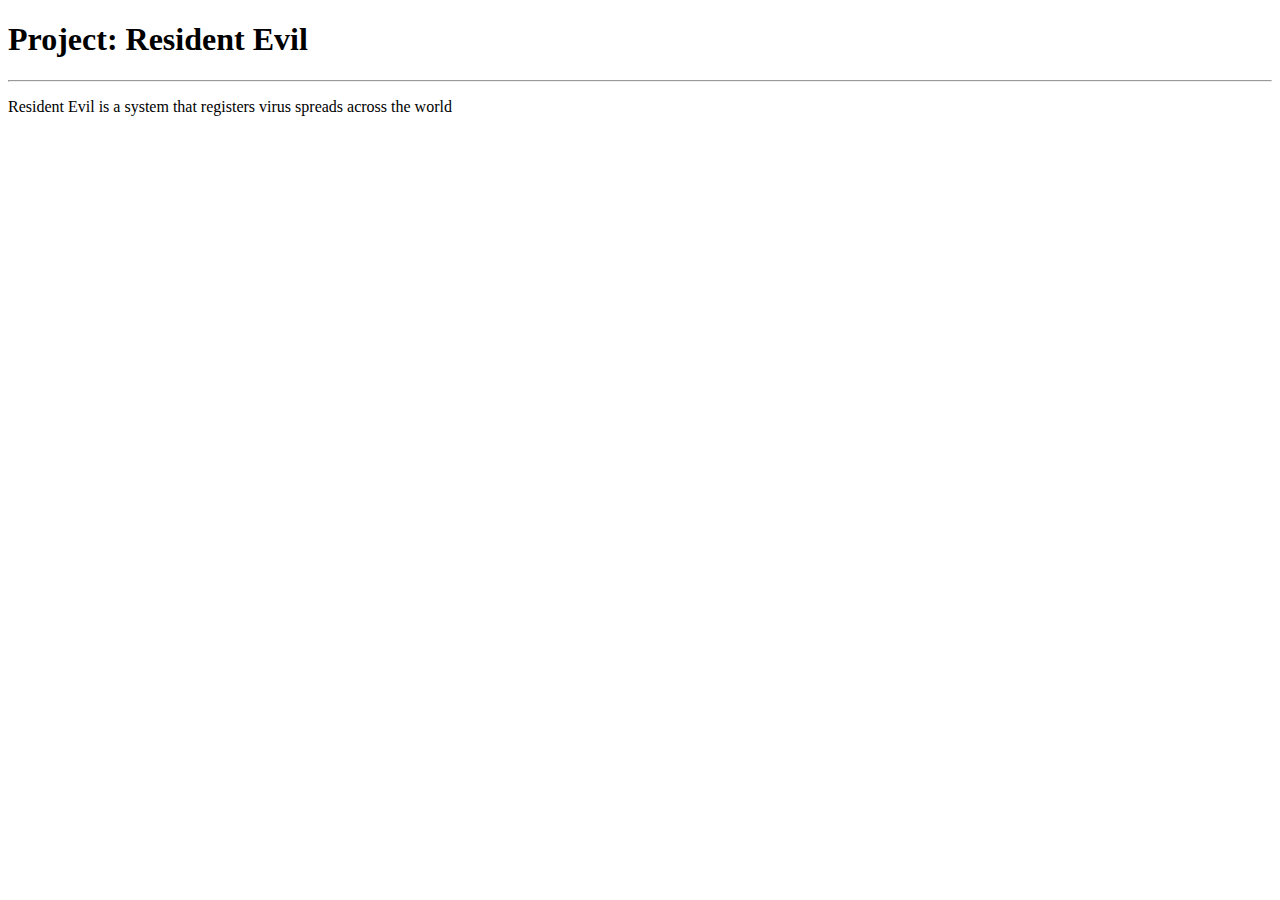
<file: src/main/resources/templates/index.html>
<!DOCTYPE html>
<html lang="en"
      xmlns="http://www.w3.org/1999/xhtml"
      xmlns:th="http://www.thymeleaf.org"
      xmlns:sec="http://www.thymeleaf.org/extras/spring-security">
<head>
    <meta name="viewport" content="width=device-width, initial-scale=1, shrink-to-fit=no">
   <th:block th:include="~{fragments/head}"></th:block>
</head>
<body>
    <!--<h1 th:text="|Hello, ${user}|"><h1>-->
    <div class="container-fluid">
        <header>
            <th:block th:include="~{fragments/navbar}"></th:block>
        </header>
        <main>
            <div class="jumbotron re-background mt-4">
                <h1>Project: Resident Evil</h1>
                <hr/>
                <p>Resident Evil is a system that registers virus spreads across the world</p>

            </div>
        </main>
    </div>
</body>
</html>
</file>
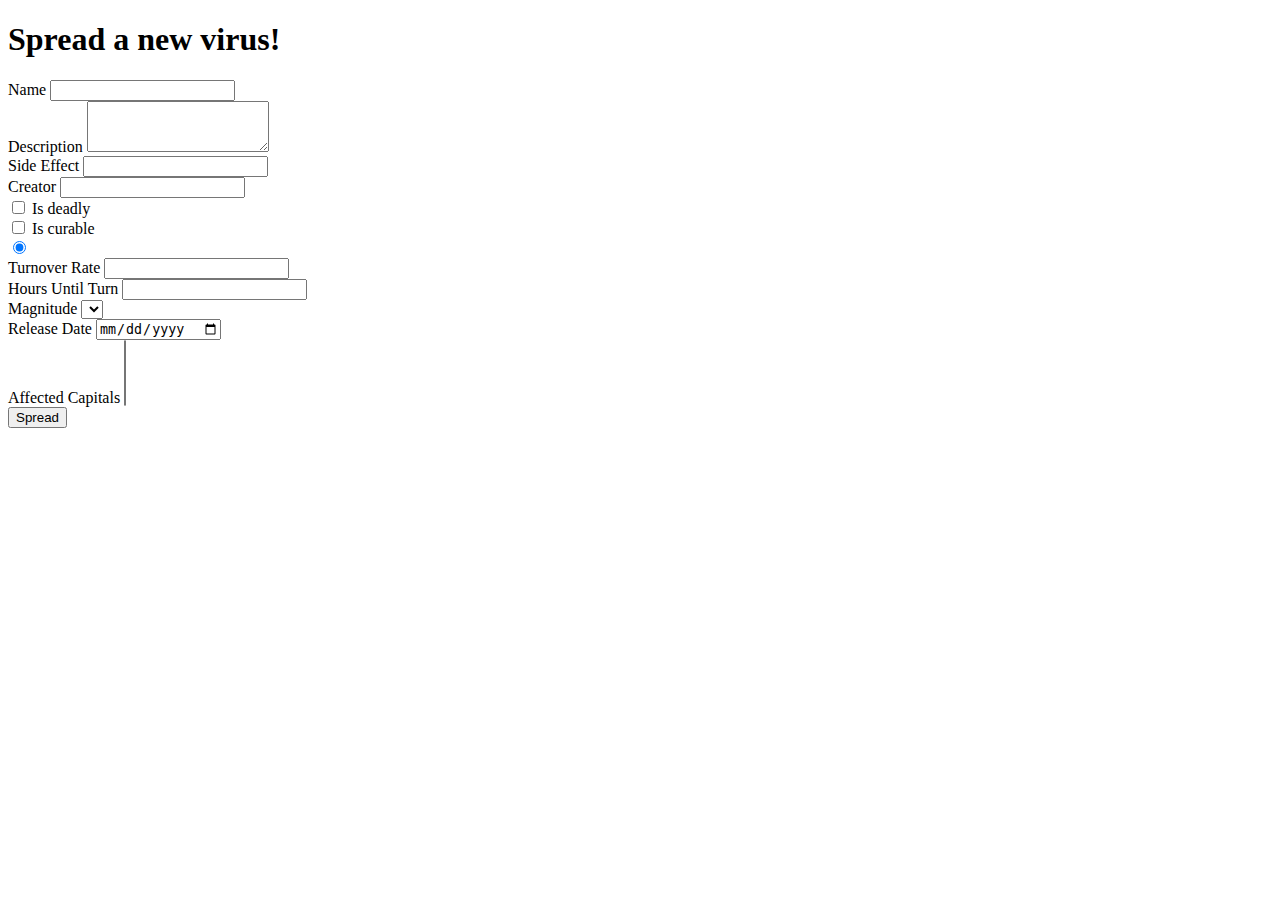
<file: src/main/resources/templates/add-virus.html>
<!DOCTYPE html>
<html lang="en"xmlns="http://www.w3.org/1999/xhtml"
      xmlns:th="http://www.thymeleaf.org">
<head>
    <th:block th:include="~{fragments/head}"></th:block>
</head>
<body>
<div class="container-fluid">
    <header>
        <th:block th:include="~{fragments/navbar}"></th:block>
    </header>
    <main>
        <div class="container mt-4">
            <h1 id="h1text">Spread a new virus!</h1>
            <form th:action="${virusModel.id}==null ? @{/viruses/add} :  @{/virus/edit/{id}(id=${virusModel.id})}" th:method="post" th:object="${virusModel}">
                <div class="form-group" >
                    <label for="inputVirusName">Name</label>
                    <input type="text" class="form-control" th:field="*{name}" id="inputVirusName"
                           th:classappend="${#fields.hasErrors('description')}? 'border-danger'">
                    <small id="nameHelp" class="form-text text-muted">
                        <div class="text-danger"
                            th:each="error : ${#fields.errors('name')}"
                            th:text="${error}">
                        </div>
                    </small>
                </div>
                <div class="form-group">
                    <label for="inputVirusDescription">Description</label>
                    <textarea class="form-control" th:field="*{description}" id="inputVirusDescription" rows="3"
                              th:classappend="${#fields.hasErrors('description')}? 'border-danger'"></textarea>
                    <small id="descriptionHelp" class="form-text text-muted">
                        <div class="text-danger"
                             th:each="error : ${#fields.errors('description')}"
                             th:text="${error}">
                        </div>
                    </small>
                </div>
                <div class="form-group">
                    <label for="inputSideEffect">Side Effect</label>
                    <input type="number" class="form-control"  th:field="*{sideEffects}" id="inputSideEffect"
                           th:classappend="${#fields.hasErrors('description')}? 'border-danger'">
                    <small id="sideEffectsHelp" class="form-text text-muted">
                        <div class="text-danger"
                             th:each="error : ${#fields.errors('sideEffects')}"
                             th:text="${error}">
                        </div>
                    </small>
                </div>
                <div class="form-group">
                    <label for="inputVirusCreator">Creator</label>
                    <input type="text" class="form-control" th:field="*{creator}" id="inputVirusCreator"
                           th:classappend="${#fields.hasErrors('description')}? 'border-danger'">
                    <small id="creatorHelp" class="form-text text-muted">
                        <div class="text-danger"
                             th:each="error : ${#fields.errors('creator')}"
                             th:text="${validationMessages.creator} ">
                        </div>
                    </small>
                </div>
                <div class="form-group form-check">
                    <input type="checkbox" class="form-check-input" th:field="*{deadly}" id="inputVirusIsDeadly">
                    <label class="form-check-label" for="inputVirusIsDeadly">Is deadly</label>
                </div>
                <div class="form-group form-check">
                    <input type="checkbox" class="form-check-input" th:field="*{curable}" id="inputVirusIsCurable">
                    <label class="form-check-label" for="inputVirusIsCurable">Is curable</label>
                </div>
                <div class="mt-4">
                <th:block th:each = "mutation: ${mutations}">
                    <div class="form-check">
                        <input class="form-check-input" type="radio" name="exampleRadios" th:field="*{mutation}"
                               id="inputVirusMutation" th:value="${mutation}" checked>
                        <label class="form-check-label"  for="inputVirusMutation">
                            <span th:text="${mutation}"></span>
                        </label>
                    </div>
                </th:block>
                <small id="mutationEffectsHelp" class="form-text text-muted">
                    <div class="text-danger"
                         th:each="error : ${#fields.errors('mutation')}"
                         th:text="${error}">
                    </div>
                </small>
                </div>
                <div class="form-group mt-4">
                    <label for="inputTurnoverRate">Turnover Rate</label>
                    <input type="number" class="form-control" th:field="*{turnoverRate}" id="inputTurnoverRate"
                           th:classappend="${#fields.hasErrors('turnoverRate')}? 'border-danger'">
                    <small id="turnoverRateHelp" class="form-text text-muted">
                        <div class="text-danger"
                             th:each="error : ${#fields.errors('turnoverRate')}"
                             th:text="${error}">
                        </div>
                    </small>
                </div>
                <div class="form-group">
                    <label for="inputHoursUntilTurn">Hours Until Turn</label>
                    <input type="number" class="form-control" th:field="*{hoursUntilTurn}" id="inputHoursUntilTurn"
                           th:classappend="${#fields.hasErrors('hoursUntilTurn')}? 'border-danger'">
                    <small id="hoursUntilTurnHelp" class="form-text text-muted">
                        <div class="text-danger"
                             th:each="error : ${#fields.errors('hoursUntilTurn')}"
                             th:text="${error}">
                        </div>
                    </small>
                </div>
                <div class="form-group">
                    <label for="inputMagnitude">Magnitude</label>
                    <select class="form-control" th:field="*{magnitude}" id="inputMagnitude"
                            th:classappend="${#fields.hasErrors('magnitude')}? 'border-danger'">
                        <th:block th:each = "magnitude: ${magnitudes}">
                            <option th:value="${magnitude}"><span th:text="${magnitude}"></span></option>
                        </th:block>
                    </select>
                    <small id="magnitudeHelp" class="form-text text-muted">
                        <div class="text-danger"
                             th:each="error : ${#fields.errors('magnitude')}"
                             th:text="${error}">
                        </div>
                    </small>
                </div>
                <div class="form-group">
                    <label for="inputReleaseDate">Release Date</label>
                    <input type="date" class="form-control" th:field="*{releasedOn}" id="inputReleaseDate"
                           th:readonly="*{id}==null ? false :true"
                           th:classappend="${#fields.hasErrors('releasedOn')}? 'border-danger'">
                    <small id="releasedOnHelp" class="form-text text-muted">
                        <div class="text-danger"
                             th:each="error : ${#fields.errors('releasedOn')}"
                             th:text="${error}">
                        </div>
                    </small>
                </div>
                <div class="form-group">
                    <label for="inputCapitals">Affected Capitals</label>
                    <select multiple class="form-control" th:field="*{capitalIds}" id="inputCapitals"
                            th:classappend="${#fields.hasErrors('capitalIds')}? 'border-danger'">
                    <th:block th:each = "capital: ${capitals}">
                        <option th:valuetype="number" th:value="${capital.id}"><span th:text="${capital.name}"></span></option>
                    </th:block>
                    </select>
                    <small id="capitalsHelp" class="form-text text-muted">
                        <div class="text-danger"
                             th:each="error : ${#fields.errors('capitalIds')}"
                             th:text="${error}">
                        </div>
                    </small>
                </div>
                <button  id="btnSubmit" type="submit" class="btn btn-primary re-background">Spread</button>
            </form>
        </div>
    </main>
</div>
<span hidden id="mode" th:value="${mode}"></span>

<script th:inline="javascript">
    let mode = $('#mode').attr("value");
    let caption = $('#h1text');
    if (mode == 'edit'){
        $('#btnSubmit').html('Edit');
        caption.html('Edit virus')
    }
    else if(mode == 'delete'){
        $('#btnSubmit').html('Delete');
        caption.html('Delete virus')
        $('input').attr("readonly", true);
        $('input').attr("disabled", "true");
        $('textarea').attr("readonly", true);
        $('select').attr("readonly", true);
        $('select').attr("disabled", true);

        let form = $('form');
        let action = form.attr('action')
        let delAction = action.replace('edit', 'delete');
        form.attr('action', delAction);
    }
</script>



</body>
</html>
</file>
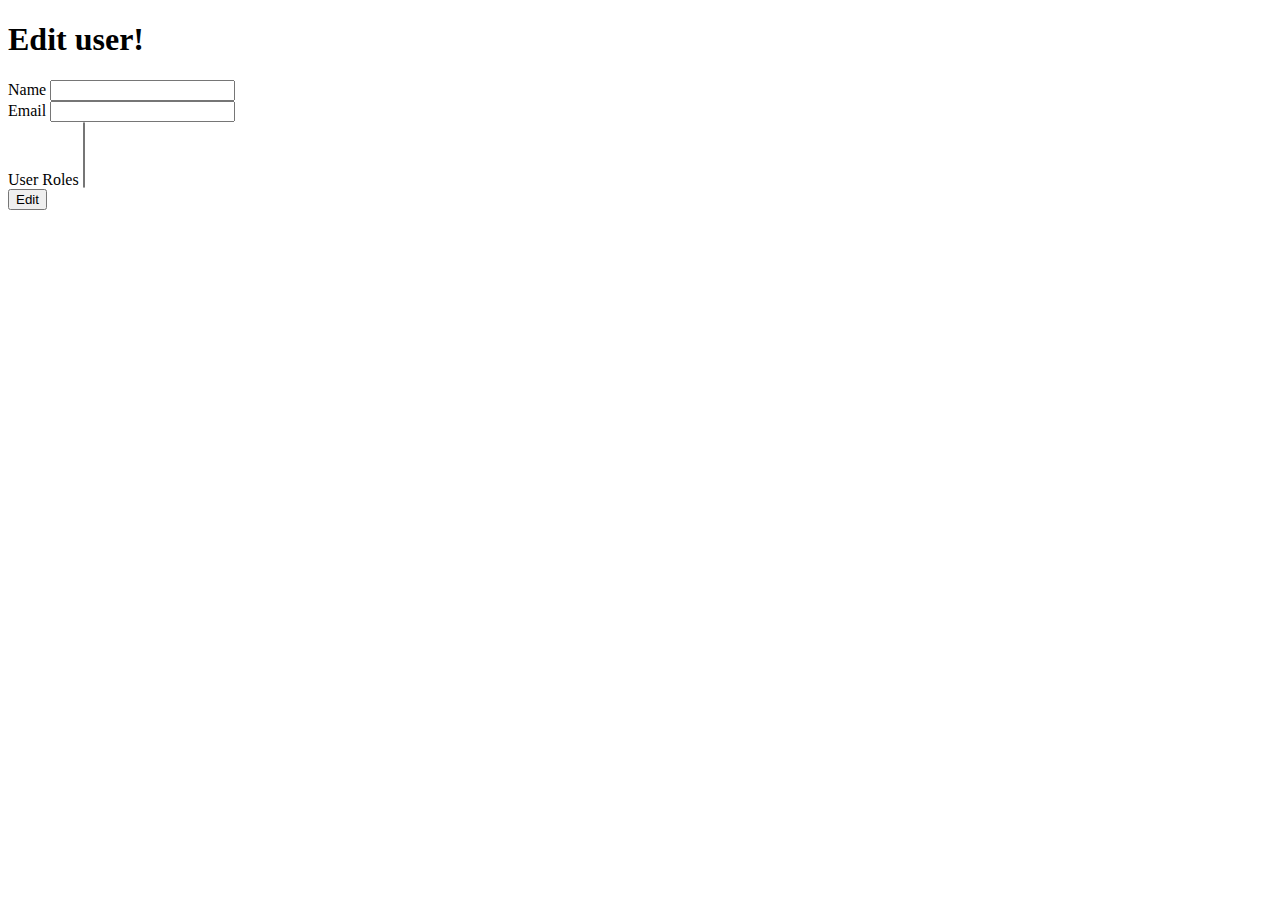
<file: src/main/resources/templates/edit-user.html>
<!DOCTYPE html>
<html lang="en"xmlns="http://www.w3.org/1999/xhtml"
      xmlns:th="http://www.thymeleaf.org">
<head>
    <th:block th:include="~{fragments/head}"></th:block>
</head>
<body>
<div class="container-fluid">
    <header>
        <th:block th:include="~{fragments/navbar}"></th:block>
    </header>
    <main>
        <div class="container mt-4">
            <h1 id="h1text">Edit user!</h1>
            <form th:action="@{/user/edit/{id}(id=${userModel.id})}" th:method="post" th:object="${userModel}">
                <div class="form-group" >
                    <label for="inputUsername">Name</label>
                    <input type="text" readonly class="form-control" th:field="*{username}" id="inputUsername">
                </div>
                <div class="form-group" >
                    <label for="inputUsername">Email</label>
                    <input type="text" readonly class="form-control" th:field="*{email}" id="inputEmail">
                </div>

                <div class="form-group">
                    <label for="inputRoles">User Roles</label>
                    <select multiple class="form-control" th:field="*{roleIds}" id="inputRoles"
                            th:classappend="${#fields.hasErrors('roleIds')}? 'border-danger'">
                    <th:block th:each = "role: ${roles}">
                        <option th:valuetype="number" th:value="${role.id}"><span th:text="${role.name}"></span></option>
                    </th:block>
                    </select>
                    <small id="capitalsHelp" class="form-text text-muted">
                        <div class="text-danger"
                             th:each="error : ${#fields.errors('roleIds')}"
                             th:text="${error}">
                        </div>
                    </small>
                </div>
                <button  id="btnSubmit" type="submit" class="btn btn-primary re-background">Edit</button>
            </form>
        </div>
    </main>
</div>
</body>
</html>
</file>
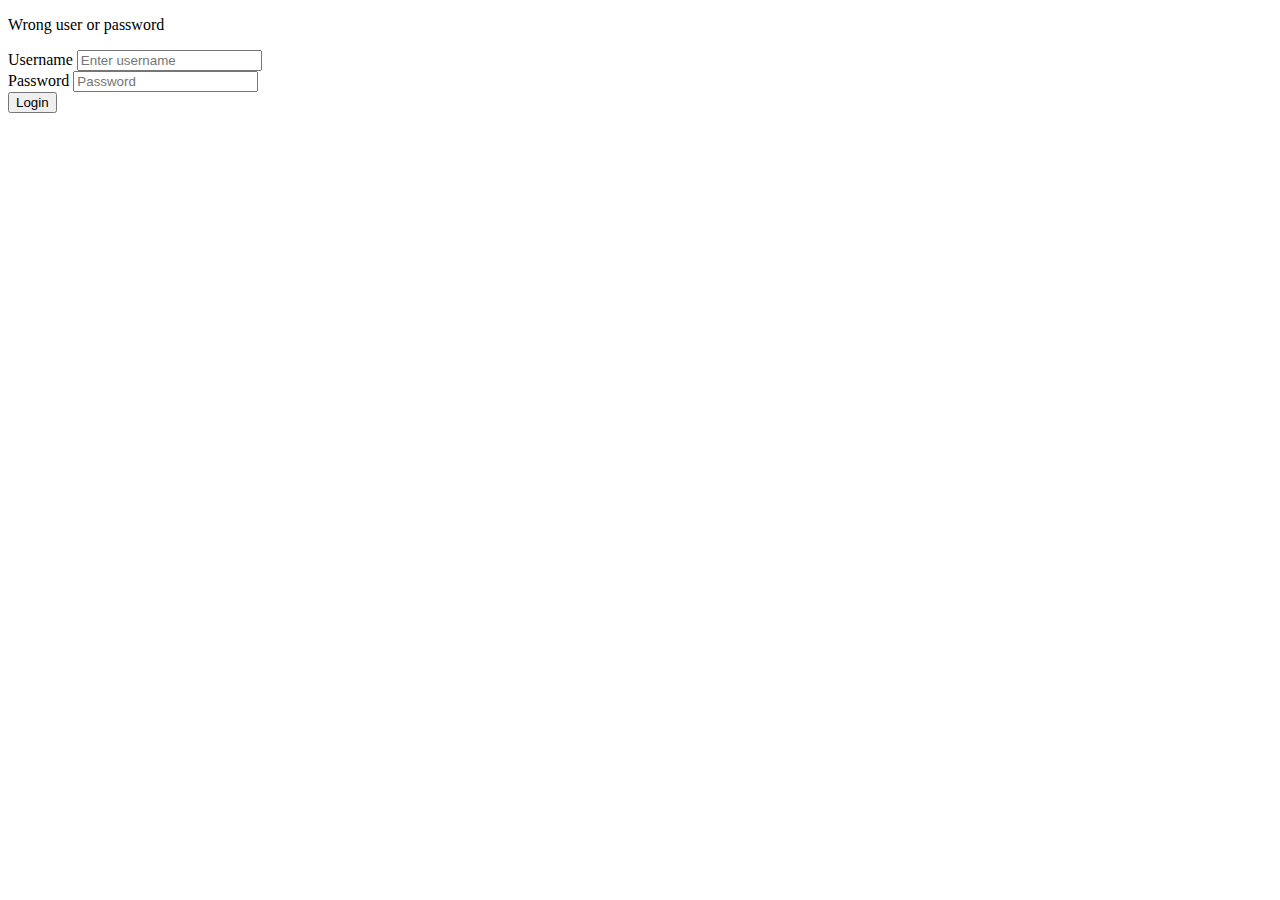
<file: src/main/resources/templates/login.html>
<!DOCTYPE html>
<html lang="en" xmlns="http://www.w3.org/1999/xhtml"
      xmlns:th="http://www.thymeleaf.org">
<head>
    <meta name="viewport" content="width=device-width, initial-scale=1, shrink-to-fit=no">
    <th:block th:include="~{fragments/head}"></th:block>
</head>
<body>
<div class="container-fluid">
    <header>
        <th:block th:include="~{fragments/navbar}"></th:block>
    </header>
    <main>
        <div class="jumbotron mt-4">
            <form th:action="@{/login}" th:method="post">
                <p th:if="${loginError}" class="error">Wrong user or password</p>
                <div class="form-group">
                    <label for="username">Username</label>
                    <input type="text" class="form-control" id="username" name="username" placeholder="Enter username">
                </div>
                <div class="form-group">
                    <label for="password">Password</label>
                    <input type="password" class="form-control" id="password" name="password" placeholder="Password">
                </div>
                <button id="btnSubmit" type="submit" class="btn btn-primary re-background">Login</button>
            </form>
        </div>
    </main>
</div>
</body>
</html>
</file>
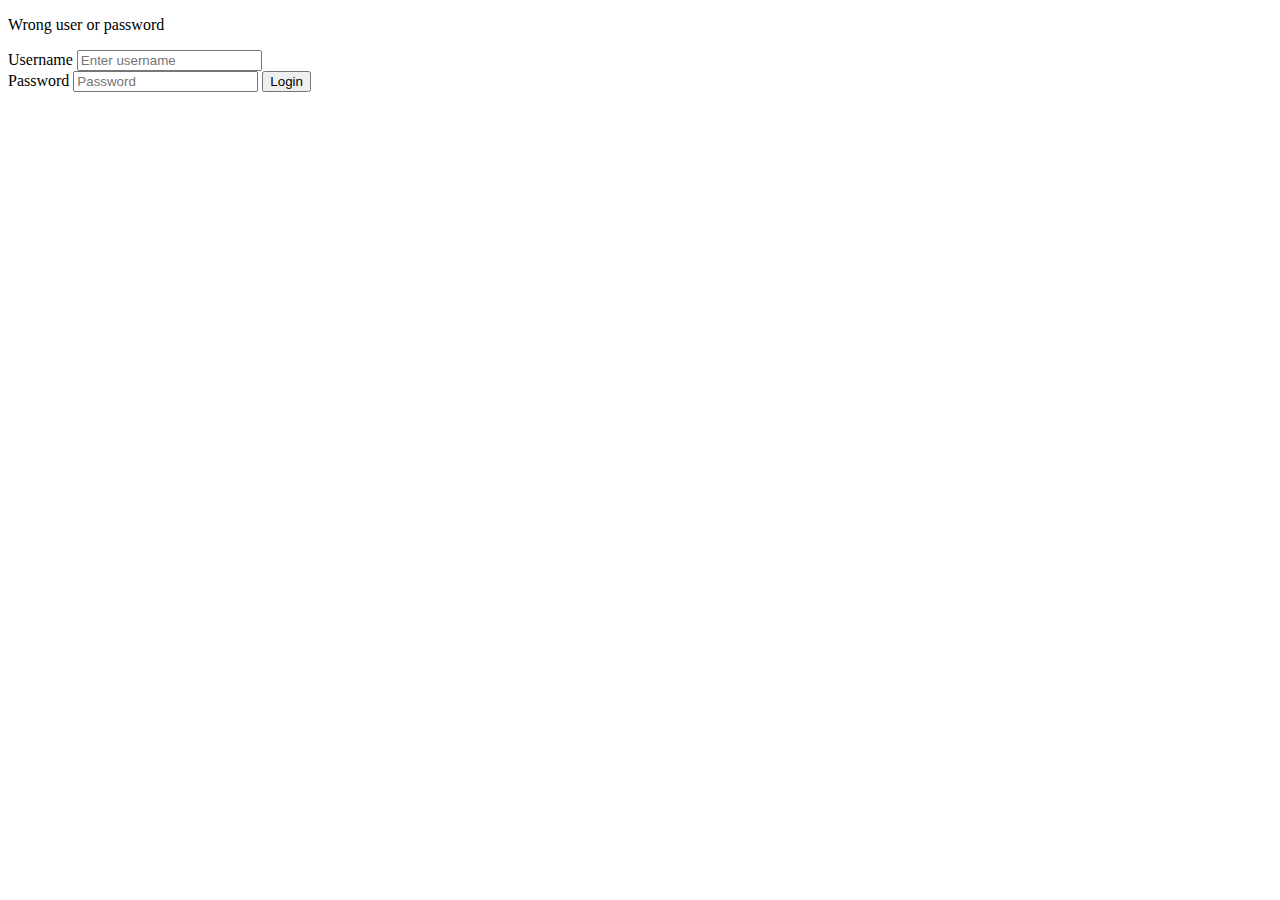
<file: src/main/resources/templates/login_old.html>
<!DOCTYPE html>
<html lang="en">
<head>
    <meta name="viewport" content="width=device-width, initial-scale=1, shrink-to-fit=no">
    <!--<th:block th:include="~{fragments/head}"></th:block>-->
</head>
<body>
<form th:action="@{/login}" th:method="post">
        <p th:if="${loginError}" class="error">Wrong user or password</p>
        <div class="form-group">
            <label for="username">Username</label>
            <input type="text" class="form-control" id="username" name="username" placeholder="Enter username">
        </div>
        <div class="form-group">
            <label for="password">Password</label>
            <input type="password" class="form-control" id="password" name="password" placeholder="Password">
            <button class="btn btn-secondary">Login</button>
        </div>
    </form>
</body>
</html>
</file>
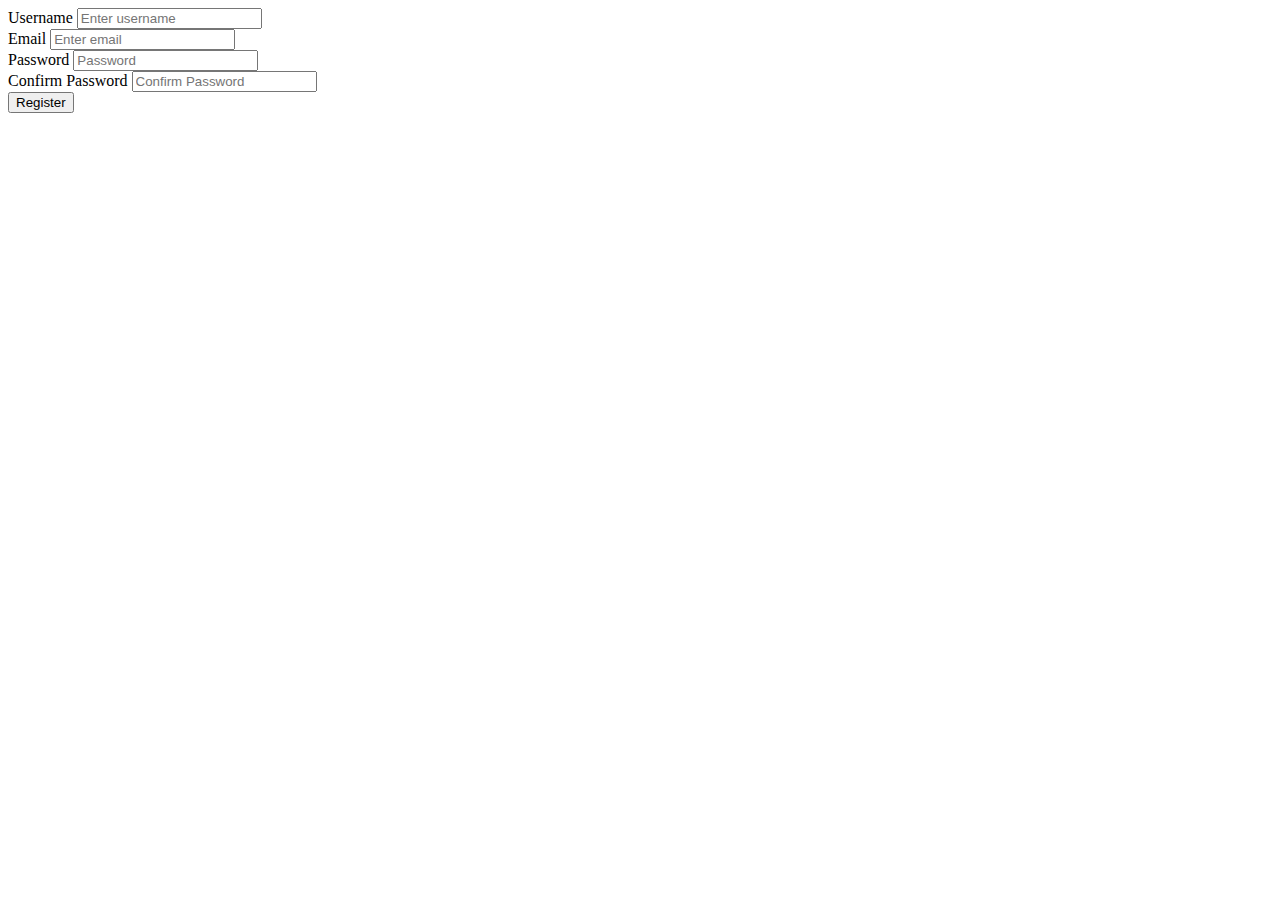
<file: src/main/resources/templates/register.html>
<!DOCTYPE html>
<html lang="en" xmlns="http://www.w3.org/1999/xhtml"
      xmlns:th="http://www.thymeleaf.org">
<head>
    <meta name="viewport" content="width=device-width, initial-scale=1, shrink-to-fit=no">
    <th:block th:include="~{fragments/head}"></th:block>
</head>
<body>
<div class="container-fluid">
    <header>
        <th:block th:include="~{fragments/navbar}"></th:block>
    </header>
    <main>
        <div class="jumbotron mt-4">
            <form th:action="@{/register}" th:method="post" th:object="${user}">
                <div class="form-group">
                    <label for="username">Username</label>
                    <input type="text" class="form-control" id="username" th:field="*{username}"
                           placeholder="Enter username"
                           th:classappend="${#fields.hasErrors('username')}? 'border-danger'">
                    <small id="nameHelp" class="form-text text-muted">
                        <div class="text-danger"
                             th:each="error : ${#fields.errors('username')}"
                             th:text="${error}">
                        </div>
                    </small>
                </div>
                <div class="form-group">
                    <label for="email">Email</label>
                    <input type="email" class="form-control" id="email" th:field="*{email}" placeholder="Enter email"
                           th:classappend="${email}? 'border-danger'">
                    <div class="text-danger"
                         th:each="error : ${#fields.errors('email')}"
                         th:text="${error}">
                    </div>
                </div>
                <div class="form-group">
                    <label for="password">Password</label>
                    <input type="password" class="form-control" id="password" th:field="*{password}"
                           placeholder="Password"
                           th:classappend="${#fields.hasErrors('password')}? 'border-danger'">
                    <div class="text-danger"
                         th:each="error : ${#fields.errors('password')}"
                         th:text="${error}">
                    </div>
                </div>
                <div class="form-group">
                    <label for="password">Confirm Password</label>
                    <input type="password" class="form-control" id="confirm-password" th:field="*{confirmPassword}"
                           placeholder="Confirm Password"
                           th:classappend="${#fields.hasErrors('confirmPassword')}? 'border-danger'">
                    <div class="text-danger"
                         th:each="error : ${#fields.errors('confirmPassword')}"
                         th:text="${error}">
                    </div>
                    <th:block th:if="${globalErrors!=null}">
                        <th:block th:each="e : ${globalErrors}">
                            <div class="text-danger"
                                 th:text="${e}">
                            </div>
                        </th:block>
                    </th:block>
                </div>

                <button id="btnSubmit" type="submit" class="btn btn-primary re-background">Register</button>
            </form>
        </div>
    </main>
</div>
</body>
</html>
</file>
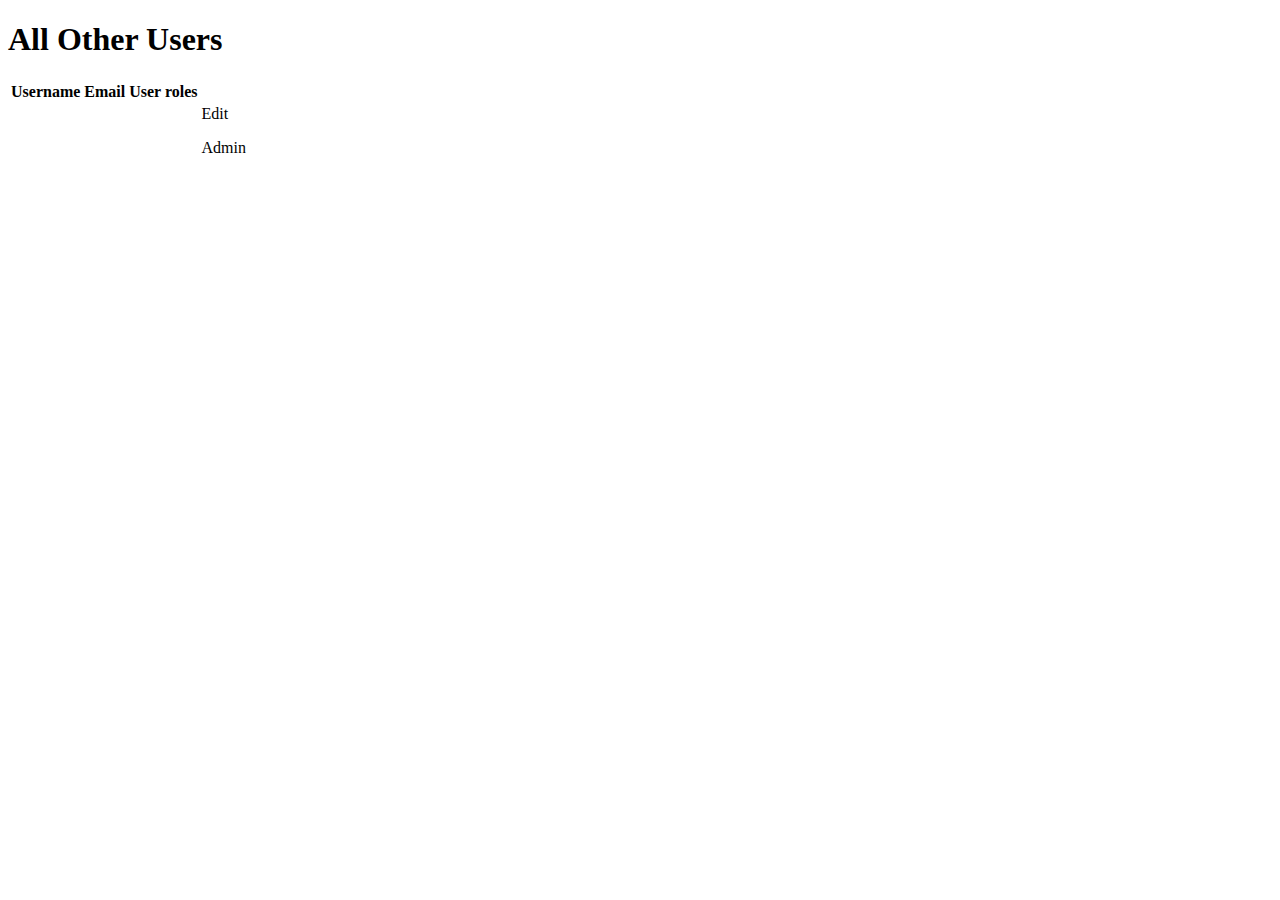
<file: src/main/resources/templates/users-list.html>
<!DOCTYPE html>
<html lang="en" xmlns="http://www.w3.org/1999/xhtml"
      xmlns:th="http://www.thymeleaf.org">
<head>
    <meta name="viewport" content="width=device-width, initial-scale=1, shrink-to-fit=no">
    <th:block th:include="~{fragments/head}"></th:block>
</head>
<body>
<div class="container-fluid">
    <header>
        <th:block th:include="~{fragments/navbar}"></th:block>
    </header>
    <main>
        <div class="jumbotron bg-white mt-4">
            <h1>All Other Users</h1>
            <!--<hr/>-->
            <table class="table">
                <thead>
                <tr>
                    <th scope="col">Username</th>
                    <th scope="col">Email</th>
                    <th scope="col">User roles</th>
                    <th scope="col"></th>
                    <th scope="col"></th>
                </tr>
                </thead>
                <tbody>
                <th:block th:each="user : ${users}">
                    <tr>
                        <td th:text="${user.username}"></td>
                        <td th:text="${user.email}"></td>
                        <td th:text="${user.rolesString}"></td>

                        <td>
                            <a th:href="@{/user/edit/{id}(id=${user.id})}"
                               class="btn btn btn-outline-secondary font-weight-normal mb-3"
                               th:if="${!user.admin}">Edit</a>
                            <p th:if="${user.admin}" class="text-danger">Admin</p>
                        </td>
                    </tr>
                </th:block>
                </tbody>
            </table>

        </div>
    </main>
</div>
</body>
</html>
</file>
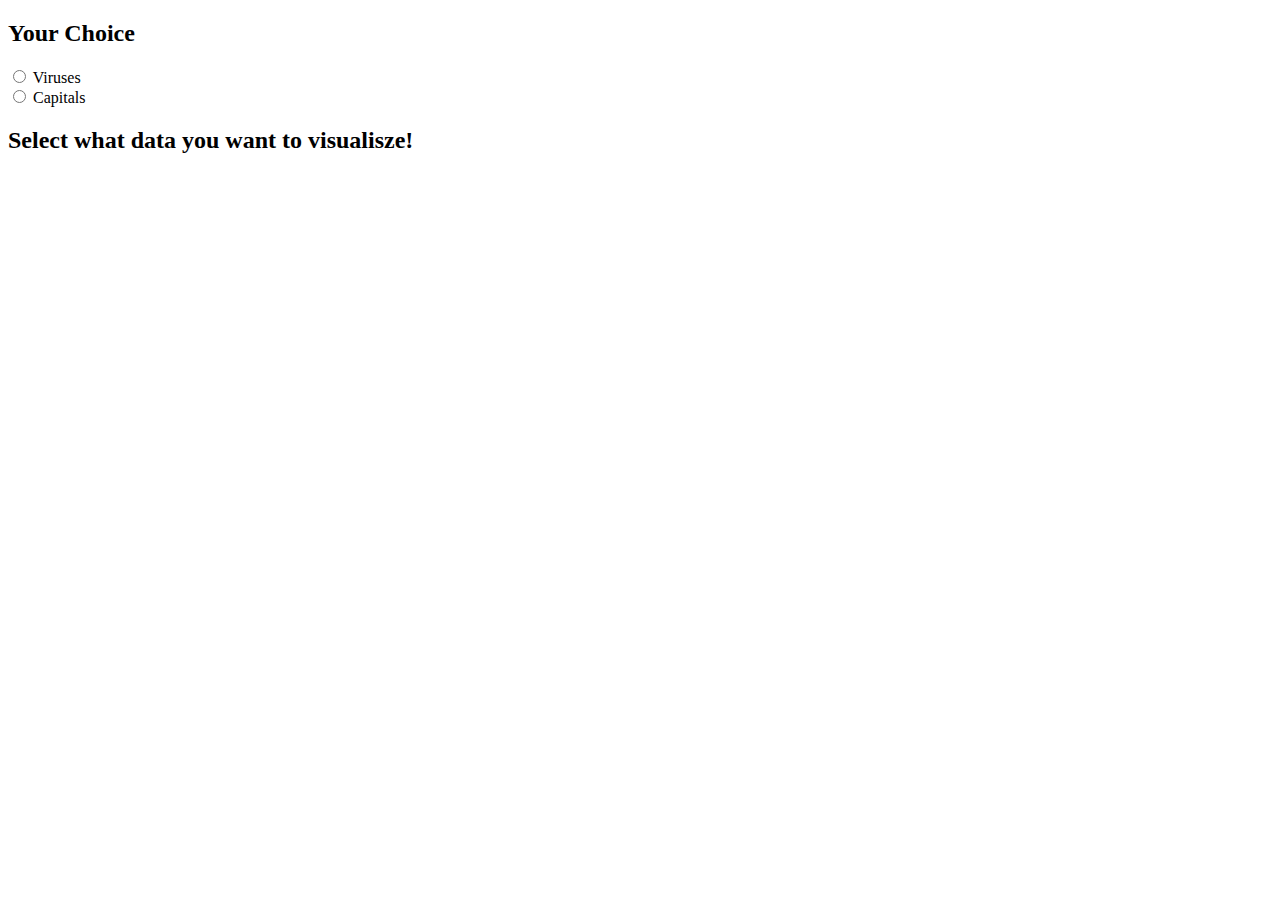
<file: src/main/resources/templates/virus-list.html>
<!DOCTYPE html>
<html lang="en" xmlns="http://www.w3.org/1999/xhtml"
      xmlns:th="http://www.thymeleaf.org">
<head>
    <meta name="viewport" content="width=device-width, initial-scale=1, shrink-to-fit=no">
    <th:block th:include="~{fragments/head}"></th:block>
</head>
<body>
<div class="container-fluid">
    <header>
        <th:block th:include="~{fragments/navbar}"></th:block>
    </header>
    <main>
        <div class="jumbotron bg-white mt-4" id="mainDiv">
            <h2 id="choiceH2" class="form-check form-check-inline">Your Choice</h2>
            <h2 id="virusH2" class="form-check form-check-inline" hidden>All Viruses</h2>
            <h2 id="capitallH2" class="form-check form-check-inline" hidden>All Capitals</h2>

            <div class="form-check-inline float-right h3">
                <div class="form-check form-check-inline" id="divRadioViruses">
                    <input class="form-check-input" type="radio" name="inlineRadioOptions" id="radioViruses"
                           value="option1">
                    <label class="form-check-label" for="radioViruses">Viruses</label>
                </div>
                <div class="form-check form-check-inline" id="divRadioCapitals">
                    <input class="form-check-input" type="radio" name="inlineRadioOptions" id="radioCapitals"
                           value="option2">
                    <label class="form-check-label" for="radioCapitals">Capitals</label>
                </div>
            </div>

            <h2 id="initialH2" class="d-flex justify-content-center">Select what data you want to visualisze!</h2>

            <table class="table" id="list-table">
                <thead id="virus-thead" hidden>
                <tr>
                    <th scope="col">#</th>
                    <th scope="col">Name</th>
                    <th scope="col">Magnitude</th>
                    <th scope="col">Released On</th>
                    <th scope="col"></th>
                    <th scope="col"></th>
                </tr>
                </thead>
                <thead id="capital-thead" hidden>
                <tr>
                    <th scope="col">#</th>
                    <th scope="col">Name</th>
                    <th scope="col">Latitude</th>
                    <th scope="col">Longitude</th>
                </tr>
                </thead>
                <tbody id="list-table-body">

                </tbody>
            </table>

        </div>
    </main>
</div>

<script th:inline="javascript">
    controlListData(); // defined in residentevil.js
</script>

</body>
</html>
</file>
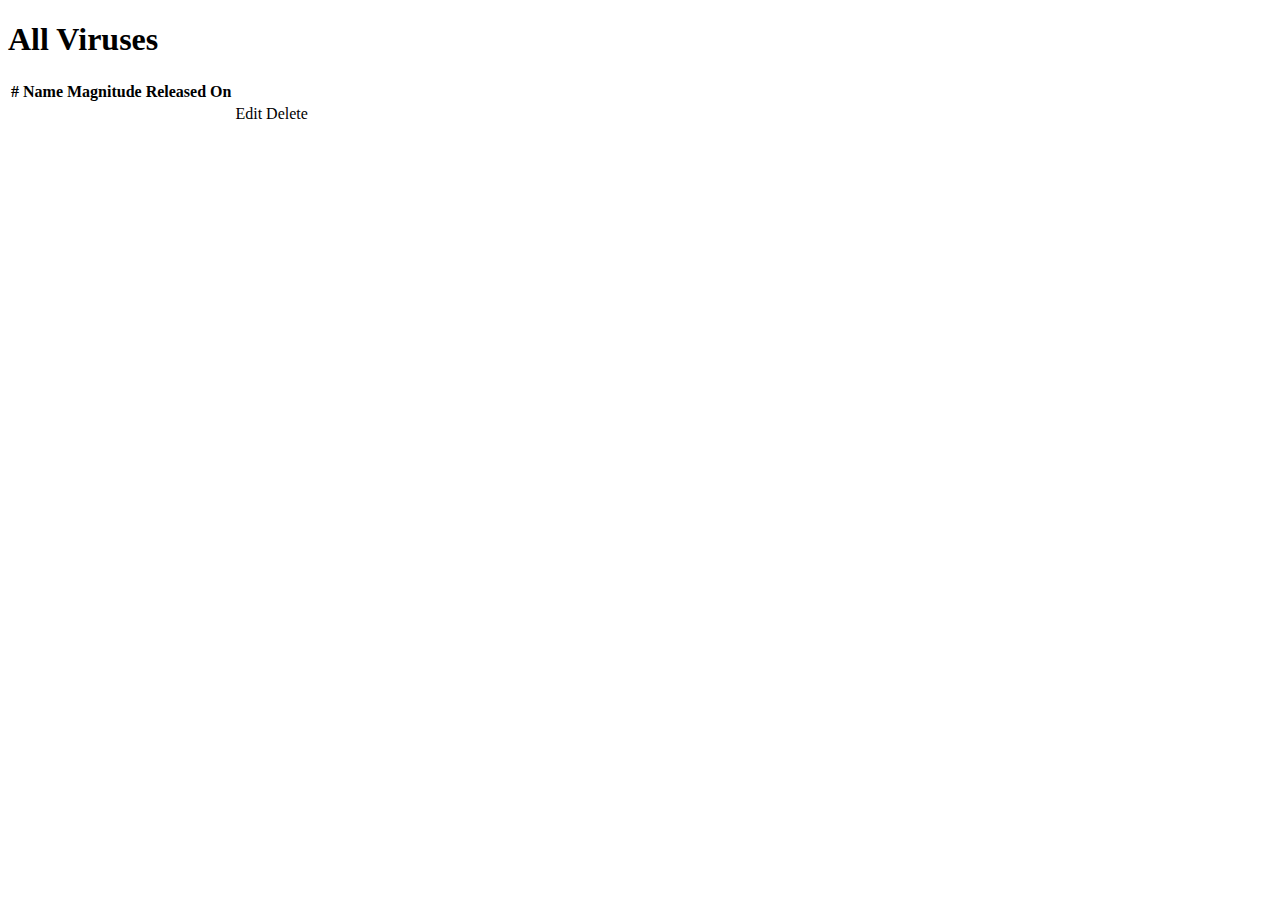
<file: src/main/resources/templates/virus-list_old.html>
<!DOCTYPE html>
<html lang="en"xmlns="http://www.w3.org/1999/xhtml"
      xmlns:th="http://www.thymeleaf.org">
<head>
    <meta name="viewport" content="width=device-width, initial-scale=1, shrink-to-fit=no">
   <th:block th:include="~{fragments/head}"></th:block>
</head>
<body>
    <div class="container-fluid">
        <header>
            <th:block th:include="~{fragments/navbar}"></th:block>
        </header>
        <main>
            <div class="jumbotron bg-white mt-4">
                <h1>All Viruses</h1>
                <!--<hr/>-->
                <table class="table">
                    <thead>
                    <tr>
                        <th scope="col">#</th>
                        <th scope="col">Name</th>
                        <th scope="col">Magnitude</th>
                        <th scope="col">Released On</th>
                        <th scope="col"></th>
                        <th scope="col"></th>
                    </tr>
                    </thead>
                    <tbody>
                    <th:block th:each="virus : ${viruses}">
                    <tr>
                        <th scope="row" th:text="${virus.id}"></th>
                        <td th:text="${virus.name}"></td>
                        <td th:text="${virus.magnitude}"></td>
                        <td th:text="${virus.releasedOn}"></td>
                        <td><a th:href="@{/virus/edit/{id}(id=${virus.id})}" class="btn btn btn-outline-secondary font-weight-normal mb-3">Edit</a></td>
                        <td><a th:href="@{/virus/delete/{id}(id=${virus.id})}" class="btn btn btn-outline-secondary font-weight-normal mb-3">Delete</a></td>
                    </tr>
                    </th:block>
                    </tbody>
                </table>

            </div>
        </main>
    </div>
</body>
</html>
</file>
